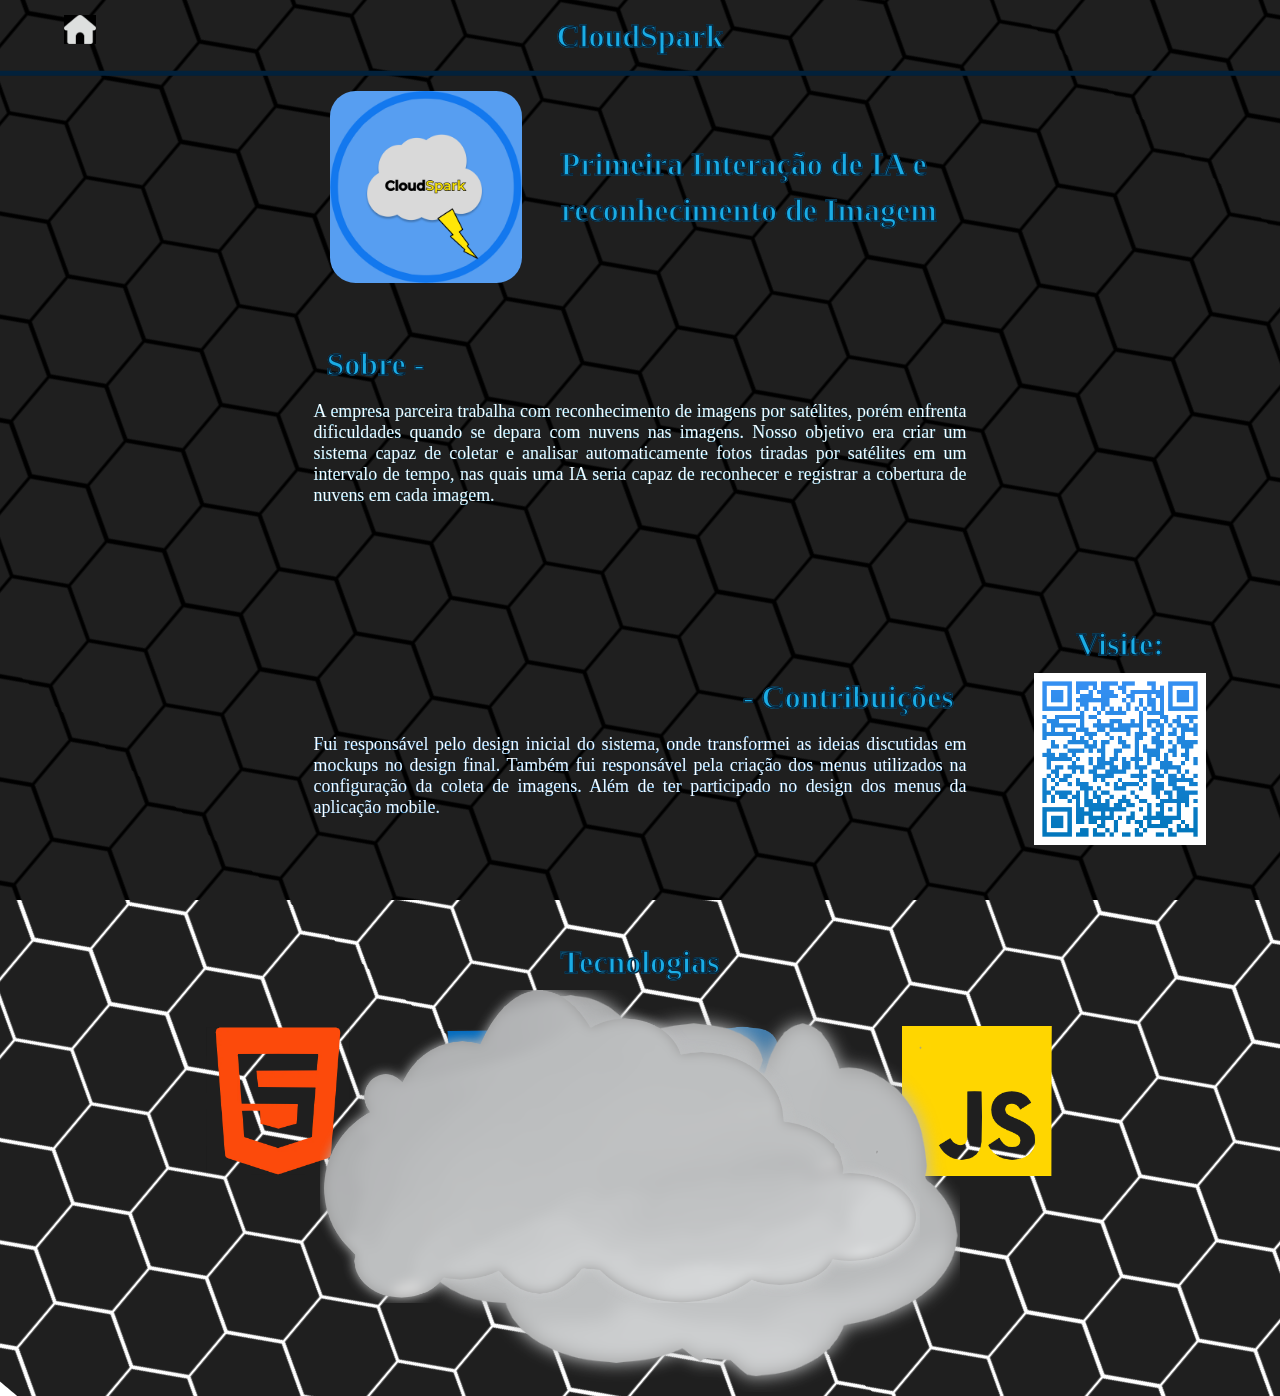
<file: docs/pages/cloudspark.html>
<!DOCTYPE html>
<html lang="en">

<head>
    <meta charset="UTF-8">
    <meta http-equiv="X-UA-Compatible" content="IE=edge">
    <meta name="viewport" content="width=device-width, initial-scale=1.0">
    <title>Portfólio</title>
    <link rel="stylesheet" href="../styles/cloudspark.css">
</head>

<body>
    
    <div id="hex-grid">
        <div class="light">
          <div class="gradient"></div>
        </div>
        <div class="grid"></div>
      </div>

    <div class="float1" id="right-wrapper">
        <img src="../images/icons/nuvem2.png" alt="Imagem Direita" class="parallax-img" id="right">
    </div>
    
    <div class="float" id="left-wrapper">
        <img src="../images/icons/nuvem.png" alt="Imagem Esquerda" class="parallax-img" id="left">
    </div>
    

    <div class="centro">
        <a href="../index.html" class="home-icon">
            <img src="../images/icons/home.png" alt="Home Icon" style="background-color: #dddfde;">
        </a>

        <div class="titulo">
            <div>CloudSpark</div>
        </div>

        <div class="imagem-linha">
            <div class="linha"></div>
        </div>

        <div class="MainContainer">
            <img src="../images/projects/CloudSpark.png" alt="foto de perfil" class="teamLogo">
            <div class="titulo">
                <div>Primeira Interação de IA e </div>
                <div>reconhecimento de Imagem</div>
            </div>
        </div>

        <div class="sobre">
            <div class="titulo">
                <div>Sobre -</div>
            </div>
            <div class="sobre-desc">
                <p>
                    A empresa parceira trabalha com reconhecimento de imagens por satélites,
                    porém enfrenta dificuldades quando se depara com nuvens nas imagens.
                    Nosso objetivo era criar um sistema capaz de coletar e analisar automaticamente fotos tiradas por satélites em um intervalo de tempo,
                    nas quais uma IA seria capaz de reconhecer e registrar a cobertura de nuvens em cada imagem.
                </p>
            </div>
        </div>

        <div class="contribuicoes">
            <div class="titulo " style="text-align: right;">
                <div>- Contribuições</div>
            </div>
            <div class="contribuicoes-desc">
                <p>
                    Fui responsável pelo design inicial do sistema,
                    onde transformei as ideias discutidas em mockups no design final.
                    Também fui responsável pela criação dos menus utilizados na configuração da coleta de imagens.
                    Além de ter participado no design dos menus da aplicação mobile.
                </p>
            </div>
        </div>

        <div class="contribuicoes">
            <div class="titulo " style="text-align: center;">
                <div>Tecnologias</div>
            </div>
        </div>
    </div>

    <div class="carousel">
        <div class="slide-track">
            <div class="slide">
                <img src="../images/tecnologias/html.png" alt="Html Icon">
                <span class="tech-name">HTML</span>
            </div>
            <div class="slide">
                <img src="../images/tecnologias/css.png" alt="Css Icon">
                <span class="tech-name">CSS</span>
            </div>
            <div class="slide">
                <img src="../images/tecnologias/python.png" alt="Python Icon">
                <span class="tech-name">Python</span>
            </div>
            <div class="slide">
                <img src="../images/tecnologias/javascript.png" alt="JavaScript Icon">
                <span class="tech-name">JavaScript</span>
            </div>
            <div class="slide">
                <img src="../images/tecnologias/Postgress.png" alt="Postgress">
                <span class="tech-name">Postgress</span>
            </div>
            <div class="slide">
                <img src="../images/tecnologias/vscode.png" alt="Vscode Icon">
                <span class="tech-name">VS Code</span>
            </div>
            <div class="slide">
                <img src="../images/tecnologias/figma.png" alt="Figma Icon">
                <span class="tech-name">Figma</span>
            </div>
            <div class="slide">
                <img src="../images/tecnologias/typescript.png" alt="Typescript Icon">
                <span class="tech-name">Typescript</span>
            </div>
            <div class="slide">
                <img src="../images/tecnologias/react.png" alt="React Icon">
                <span class="tech-name">React</span>
            </div>
            <div class="slide">
                <img src="../images/tecnologias/node-js.png" alt="Node Icon">
                <span class="tech-name">Node</span>
            </div>
            <div class="slide">
                <img src="../images/tecnologias/axios.png" alt="Axios Icon">
                <span class="tech-name">Axios</span>
            </div>
            <div class="slide">
                <img src="../images/tecnologias/express.png" alt="Express Icon">
                <span class="tech-name">Express js</span>
            </div>
            <!-- Duplicação para o efeito infinito -->
            <div class="slide">
                <img src="../images/tecnologias/html.png" alt="Html Icon">
                <span class="tech-name">HTML</span>
            </div>
            <div class="slide">
                <img src="../images/tecnologias/css.png" alt="Css Icon">
                <span class="tech-name">CSS</span>
            </div>
            <div class="slide">
                <img src="../images/tecnologias/python.png" alt="Python Icon">
                <span class="tech-name">Python</span>
            </div>
            <div class="slide">
                <img src="../images/tecnologias/javascript.png" alt="JavaScript Icon">
                <span class="tech-name">JavaScript</span>
            </div>
            <div class="slide">
                <img src="../images/tecnologias/Postgress.png" alt="Postgress">
                <span class="tech-name">Postgress</span>
            </div>
            <div class="slide">
                <img src="../images/tecnologias/vscode.png" alt="Vscode Icon">
                <span class="tech-name">VS Code</span>
            </div>
            <div class="slide">
                <img src="../images/tecnologias/figma.png" alt="Figma Icon">
                <span class="tech-name">Figma</span>
            </div>
            <div class="slide">
                <img src="../images/tecnologias/typescript.png" alt="Typescript Icon">
                <span class="tech-name">Typescript</span>
            </div>
            <div class="slide">
                <img src="../images/tecnologias/react.png" alt="React Icon">
                <span class="tech-name">React</span>
            </div>
            <div class="slide">
                <img src="../images/tecnologias/node-js.png" alt="Node Icon">
                <span class="tech-name">Node</span>
            </div>
            <div class="slide">
                <img src="../images/tecnologias/axios.png" alt="Axios Icon">
                <span class="tech-name">Axios</span>
            </div>
            <div class="slide">
                <img src="../images/tecnologias/express.png" alt="Express Icon">
                <span class="tech-name">Express js</span>
            </div>
        </div>
        </div>
    </div>

    <div class="qr-container">
        <div class="titulo">Visite:</div>
        <a href="https://github.com/JulioPm142/Armazem-de-Projetos/tree/main/5-Semestre" class="qr-code">
          <img src="../images/qrcodes/CloudSpark-QR.png" alt="QR Code">
        </a>
      </div>

    <script src="../scripts/cloudspark.js"></script>
</body>

</html>
</file>
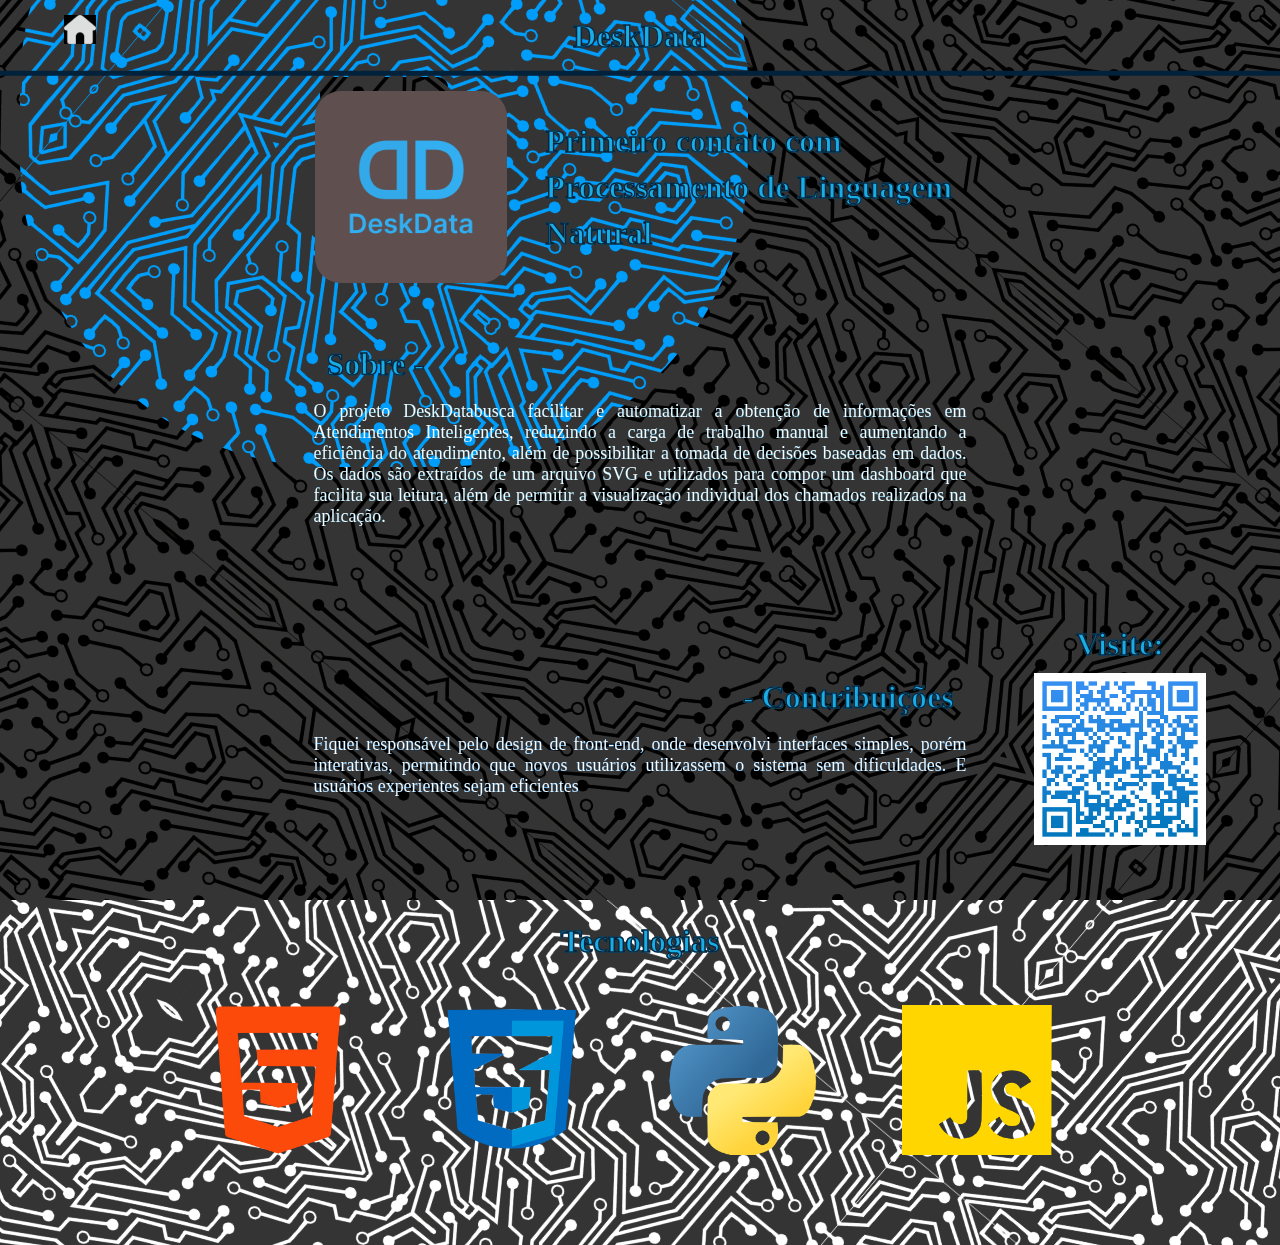
<file: docs/pages/deskdata.html>
<!DOCTYPE html>
<html lang="en">

<head>
    <meta charset="UTF-8">
    <meta http-equiv="X-UA-Compatible" content="IE=edge">
    <meta name="viewport" content="width=device-width, initial-scale=1.0">
    <title>Portfólio</title>
    <link rel="stylesheet" href="../styles/deskdata.css">
</head>

<body>
    <div id="hex-grid">
        <div class="grid"></div>

        <div class="ring" id="ring"></div>
    </div>


    <div class="centro">
        <a href="../index.html" class="home-icon">
            <img src="../images/icons/home.png" alt="Home Icon" style="background-color: #dddfde;">
        </a>

        <div class="titulo">
            <div>DeskData</div>
        </div>

        <div class="imagem-linha">
            <div class="linha"></div>
        </div>

        <div class="MainContainer">
            <img src="../images/projects/DeskData-logo.png" alt="foto de perfil" class="teamLogo">
            <div class="titulo">
                <div>Primeiro contato com</div>
                <div>Processamento de Linguagem </div>    
                <div> Natural</div>
            </div>
        </div>

        <div class="sobre">
            <div class="titulo">
                <div>Sobre -</div>
            </div>
            <div class="sobre-desc">
                <p>
                    O projeto DeskDatabusca facilitar e automatizar a obtenção de informações em Atendimentos Inteligentes, reduzindo a carga de trabalho manual e aumentando a eficiência do atendimento, além de possibilitar a tomada de decisões baseadas em dados.
                    Os dados são extraídos de um arquivo SVG e utilizados para compor um dashboard que facilita sua leitura, além de permitir a visualização individual dos chamados realizados na aplicação.            </p>
            </div>
        </div>

        <div class="contribuicoes">
            <div class="titulo " style="text-align: right;">
                <div>- Contribuições</div>
            </div>
            <div class="contribuicoes-desc">
                <p>
                    Fiquei responsável pelo design de front-end, onde desenvolvi interfaces simples, porém interativas, permitindo que novos usuários utilizassem o sistema sem dificuldades.
                    E usuários experientes sejam eficientes
                </p>
            </div>
        </div>

        <div class="contribuicoes">
            <div class="titulo " style="text-align: center;">
                <div>Tecnologias</div>
            </div>
        </div>
    </div>

    <div class="carousel">
        <div class="slide-track">
            <div class="slide">
                <img src="../images/tecnologias/html.png" alt="Html Icon">
                <span class="tech-name">HTML</span>
            </div>
            <div class="slide">
                <img src="../images/tecnologias/css.png" alt="Css Icon">
                <span class="tech-name">CSS</span>
            </div>
            <div class="slide">
                <img src="../images/tecnologias/python.png" alt="Python Icon">
                <span class="tech-name">Python</span>
            </div>
            <div class="slide">
                <img src="../images/tecnologias/javascript.png" alt="JavaScript Icon">
                <span class="tech-name">JavaScript</span>
            </div>
            <div class="slide">
                <img src="../images/tecnologias/Postgress.png" alt="Postgress">
                <span class="tech-name">Postgress</span>
            </div>
            <div class="slide">
                <img src="../images/tecnologias/vscode.png" alt="Vscode Icon">
                <span class="tech-name">VS Code</span>
            </div>
            <div class="slide">
                <img src="../images/tecnologias/figma.png" alt="Figma Icon">
                <span class="tech-name">Figma</span>
            </div>
            <div class="slide">
                <img src="../images/tecnologias/typescript.png" alt="Typescript Icon">
                <span class="tech-name">Typescript</span>
            </div>
            <div class="slide">
                <img src="../images/tecnologias/react.png" alt="React Icon">
                <span class="tech-name">React</span>
            </div>
            <div class="slide">
                <img src="../images/tecnologias/node-js.png" alt="Node Icon">
                <span class="tech-name">Node</span>
            </div>
            <div class="slide">
                <img src="../images/tecnologias/axios.png" alt="Axios Icon">
                <span class="tech-name">Axios</span>
            </div>
            <div class="slide">
                <img src="../images/tecnologias/express.png" alt="Express Icon">
                <span class="tech-name">Express js</span>
            </div>
            <!-- Duplicação para o efeito infinito -->
            <div class="slide">
                <img src="../images/tecnologias/html.png" alt="Html Icon">
                <span class="tech-name">HTML</span>
            </div>
            <div class="slide">
                <img src="../images/tecnologias/css.png" alt="Css Icon">
                <span class="tech-name">CSS</span>
            </div>
            <div class="slide">
                <img src="../images/tecnologias/python.png" alt="Python Icon">
                <span class="tech-name">Python</span>
            </div>
            <div class="slide">
                <img src="../images/tecnologias/javascript.png" alt="JavaScript Icon">
                <span class="tech-name">JavaScript</span>
            </div>
            <div class="slide">
                <img src="../images/tecnologias/Postgress.png" alt="Postgress">
                <span class="tech-name">Postgress</span>
            </div>
            <div class="slide">
                <img src="../images/tecnologias/vscode.png" alt="Vscode Icon">
                <span class="tech-name">VS Code</span>
            </div>
            <div class="slide">
                <img src="../images/tecnologias/figma.png" alt="Figma Icon">
                <span class="tech-name">Figma</span>
            </div>
            <div class="slide">
                <img src="../images/tecnologias/typescript.png" alt="Typescript Icon">
                <span class="tech-name">Typescript</span>
            </div>
            <div class="slide">
                <img src="../images/tecnologias/react.png" alt="React Icon">
                <span class="tech-name">React</span>
            </div>
            <div class="slide">
                <img src="../images/tecnologias/node-js.png" alt="Node Icon">
                <span class="tech-name">Node</span>
            </div>
            <div class="slide">
                <img src="../images/tecnologias/axios.png" alt="Axios Icon">
                <span class="tech-name">Axios</span>
            </div>
            <div class="slide">
                <img src="../images/tecnologias/express.png" alt="Express Icon">
                <span class="tech-name">Express js</span>
            </div>
        </div>
    </div>

    <div class="qr-container">
        <div class="titulo">Visite:</div>
        <a href="https://github.com/JulioPm142/Armazem-de-Projetos/tree/main/6-Semestre" class="qr-code">
          <img src="../images/qrcodes/DeskData-QR.png" alt="QR Code">
        </a>
      </div>

    <script src="../scripts/deskdata.js"></script>
</body>

</html>
</file>
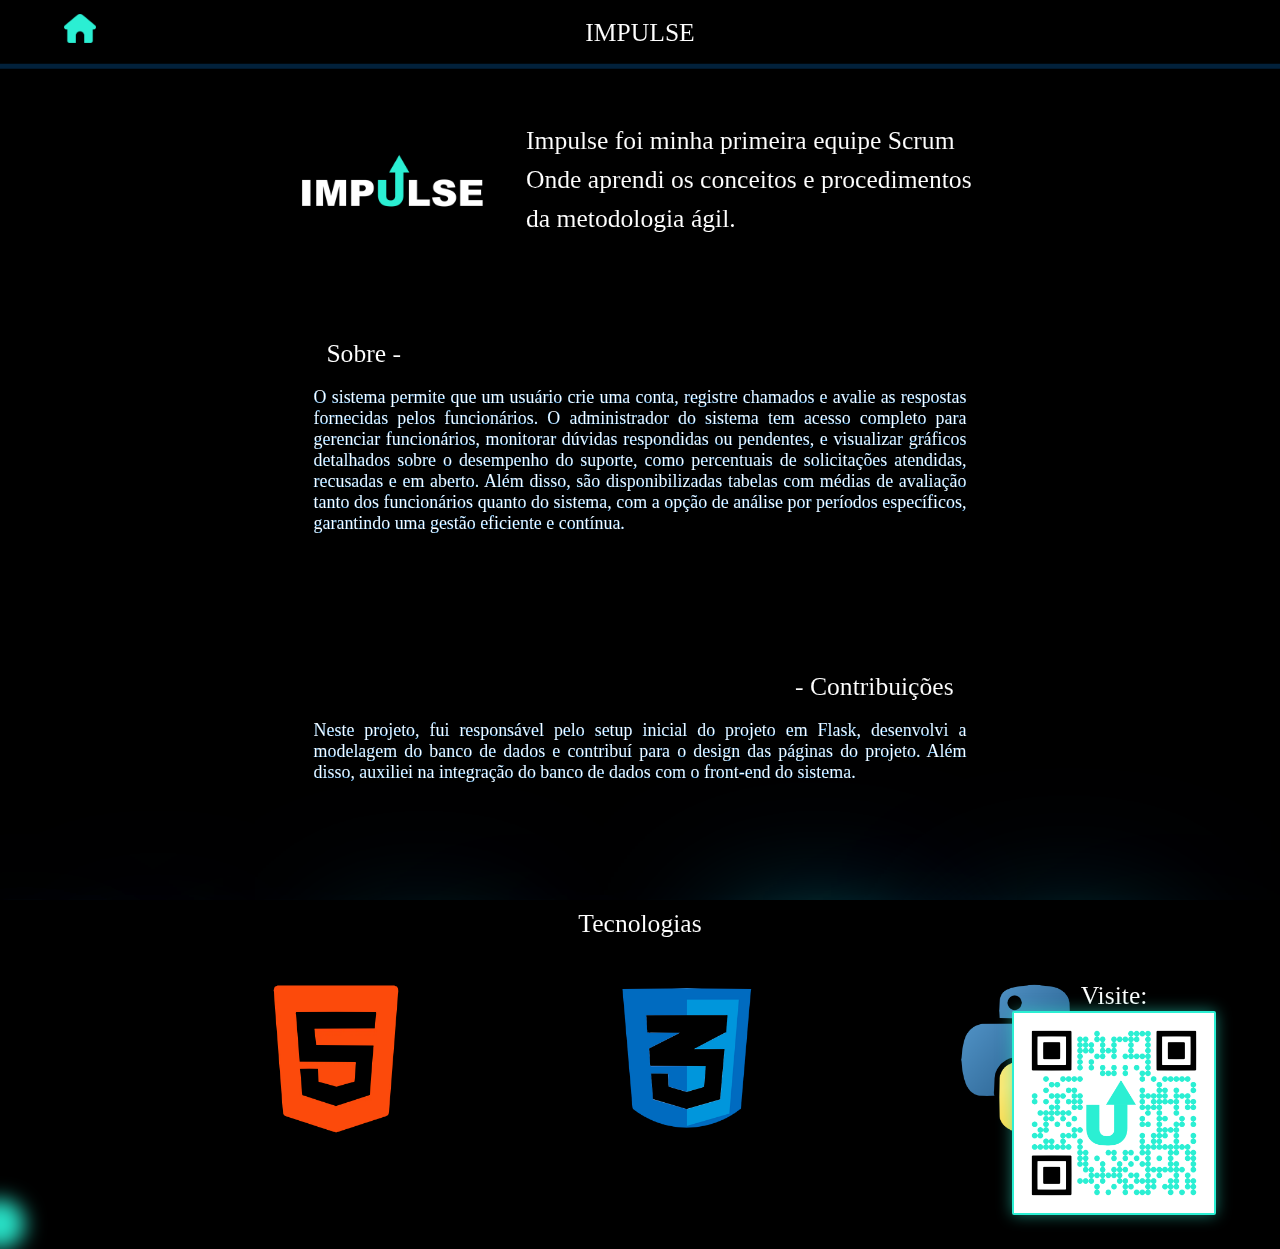
<file: docs/pages/Impulse.html>
<!DOCTYPE html>
<html lang="en">

<head>
  <meta charset="UTF-8">
  <meta http-equiv="X-UA-Compatible" content="IE=edge">
  <meta name="viewport" content="width=device-width, initial-scale=1.0">
  <title>Portfólio</title>
  <link rel="stylesheet" href="../styles/impulse.css">
</head>

<body>
  <div class="wrapper">
    <span></span>
    <span></span>
    <span></span>
    <span></span>
    <span></span>
    <span></span>
    <span></span>
    <span></span>
    <span></span>
    <span></span>
    <span></span>
    <span></span>
  </div>

  <div class="centro">

    <a href="../index.html" class="home-icon">
      <img src="../images/icons/home.png" alt="Home Icon" style="background-color: #2befd3;">
    </a>

    <div class="titulo">
      <div>IMPULSE</div>
    </div>

    <div class="imagem-linha">
      <div class="linha"></div>
    </div>

    <div class="MainContainer">
      <img src="../images/projects/Impulse-Logo.png" alt="foto de perfil" class="teamLogo">
      <div class="titulo">
        <div>Impulse foi minha primeira equipe Scrum</div>
        <div>Onde aprendi os conceitos e procedimentos</div>
        <div>da metodologia ágil.</div>
      </div>
    </div>

    <div class="sobre">
      <div class="titulo">
        <div>Sobre -</div>
      </div>
      <div class="sobre-desc">
        <p>
          O sistema permite que um usuário crie uma conta, registre chamados e avalie as respostas fornecidas pelos
          funcionários. O administrador do sistema tem acesso completo para gerenciar funcionários,
          monitorar dúvidas respondidas ou pendentes, e visualizar gráficos detalhados sobre o desempenho do suporte,
          como percentuais de solicitações atendidas, recusadas e em aberto. Além disso, são disponibilizadas tabelas
          com médias de avaliação tanto dos funcionários quanto do sistema, com a opção de análise por períodos
          específicos,
          garantindo uma gestão eficiente e contínua.
        </p>
      </div>
    </div>

    <div class="contribuicoes">
      <div class="titulo " style="text-align: right;">
        <div>- Contribuições</div>
      </div>
      <div class="contribuicoes-desc">
        <p>
          Neste projeto, fui responsável pelo setup inicial do projeto em Flask,
          desenvolvi a modelagem do banco de dados e contribuí para o design das páginas do projeto.
          Além disso, auxiliei na integração do banco de dados com o front-end do sistema.</p>
      </div>
    </div>

    <div class="contribuicoes">
      <div class="titulo " style="text-align: center;">
        <div>Tecnologias</div>
      </div>
    </div>


  </div>

  <div class="carousel">
    <div class="slide-track">
      <div class="slide">
        <img src="../images/tecnologias/html.png" alt="Html Icon">
        <span class="tech-name">HTML</span>
      </div>
      <div class="slide">
        <img src="../images/tecnologias/css.png" alt="Css Icon">
        <span class="tech-name">CSS</span>
      </div>
      <div class="slide">
        <img src="../images/tecnologias/python.png" alt="Python Icon">
        <span class="tech-name">Python</span>
      </div>
      <div class="slide">
        <img src="../images/tecnologias/flask.png" alt="Flask Icon">
        <span class="tech-name">Flask</span>
      </div>
      <div class="slide">
        <img src="../images/tecnologias/javascript.png" alt="JavaScript Icon">
        <span class="tech-name">JavaScript</span>
      </div>
      <div class="slide">
        <img src="../images/tecnologias/mysql.png" alt="Mysql Icon">
        <span class="tech-name">MySQL</span>
      </div>
      <div class="slide">
        <img src="../images/tecnologias/vscode.png" alt="Vscode Icon">
        <span class="tech-name">VS Code</span>
      </div>
      <div class="slide">
        <img src="../images/tecnologias/figma.png" alt="Figma Icon">
        <span class="tech-name">Figma</span>
      </div>
      <!-- Duplicação para o efeito infinito -->
      <div class="slide">
        <img src="../images/tecnologias/html.png" alt="Html Icon">
        <span class="tech-name">HTML</span>
      </div>
      <div class="slide">
        <img src="../images/tecnologias/css.png" alt="Css Icon">
        <span class="tech-name">CSS</span>
      </div>
      <div class="slide">
        <img src="../images/tecnologias/python.png" alt="Python Icon">
        <span class="tech-name">Python</span>
      </div>
      <div class="slide">
        <img src="../images/tecnologias/flask.png" alt="Flask Icon">
        <span class="tech-name">Flask</span>
      </div>
      <div class="slide">
        <img src="../images/tecnologias/javascript.png" alt="JavaScript Icon">
        <span class="tech-name">JavaScript</span>
      </div>
      <div class="slide">
        <img src="../images/tecnologias/mysql.png" alt="Mysql Icon">
        <span class="tech-name">MySQL</span>
      </div>
      <div class="slide">
        <img src="../images/tecnologias/vscode.png" alt="Vscode Icon">
        <span class="tech-name">VS Code</span>
      </div>
      <div class="slide">
        <img src="../images/tecnologias/figma.png" alt="Figma Icon">
        <span class="tech-name">Figma</span>
      </div>
    </div>
  </div>


  <div class="qr-container">
    <div class="titulo">Visite:</div>
    <a href="https://github.com/JulioPm142/Armazem-de-Projetos/tree/main/1-Semestre" class="qr-code">
      <img src="../images/qrcodes/Impulse-QR.png" alt="Home Icon" >
    </a>
  </div>


  <div id="light" class="pulse-light"></div>

  <script src="../scripts/impulse.js"></script>

</body>

</html>
</file>
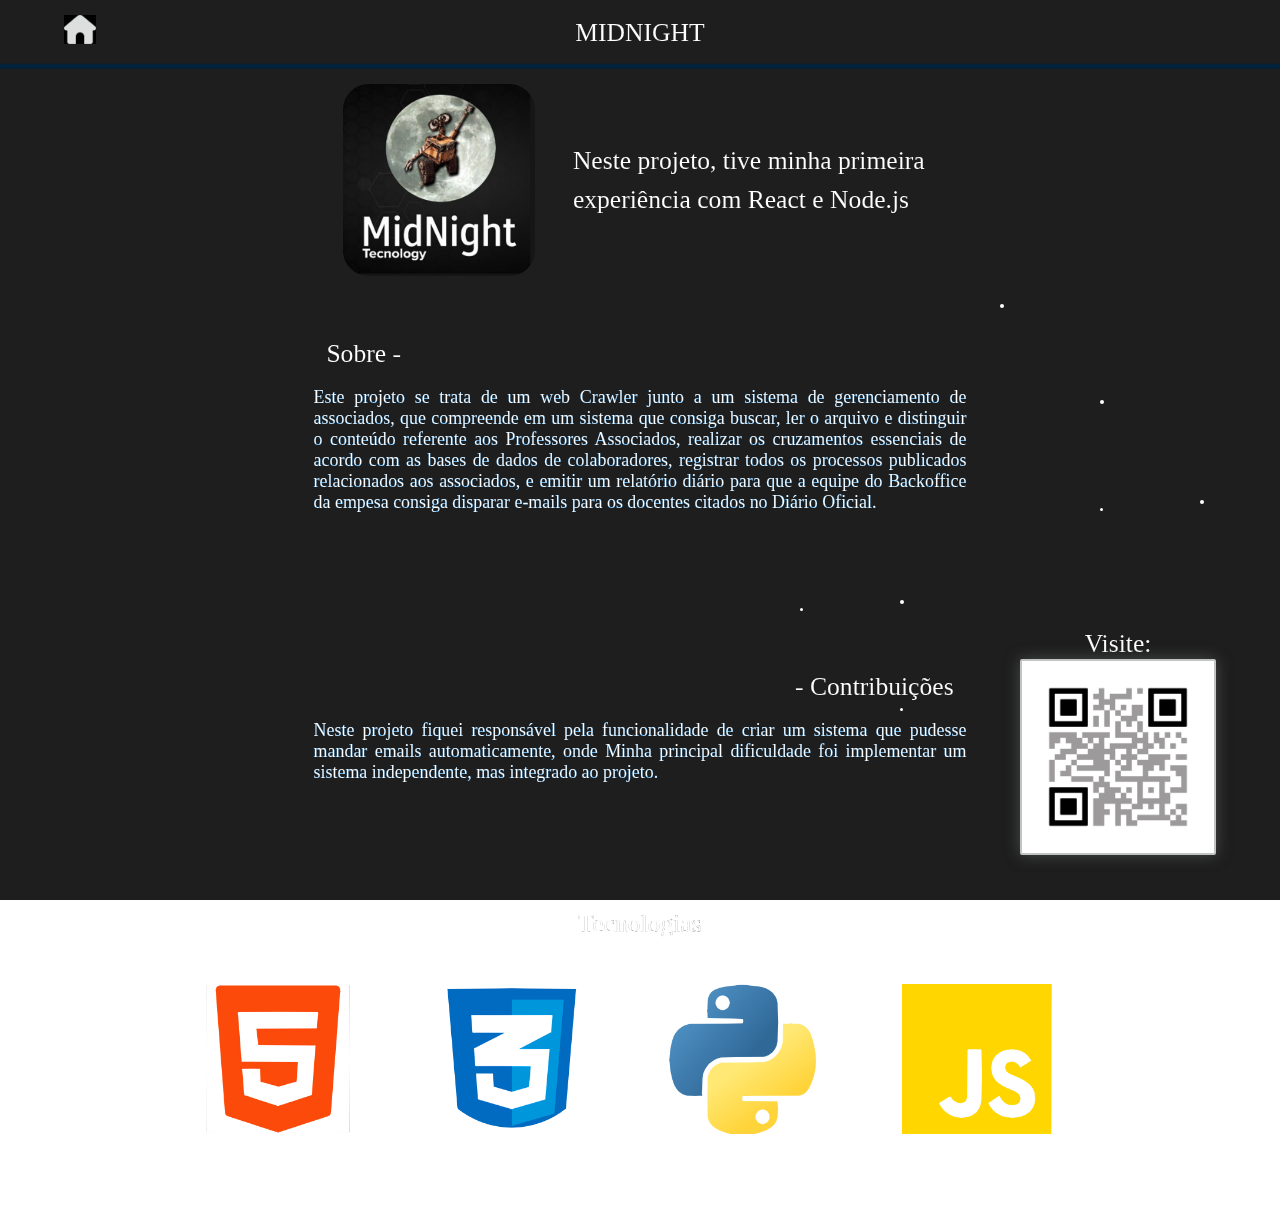
<file: docs/pages/midnight.html>
<!DOCTYPE html>
<html lang="en">

<head>
  <meta charset="UTF-8">
  <meta http-equiv="X-UA-Compatible" content="IE=edge">
  <meta name="viewport" content="width=device-width, initial-scale=1.0">
  <title>Portfólio</title>
  <link rel="stylesheet" href="../styles/midnight.css">
  <link href="https://fonts.googleapis.com/css2?family=Monoton&display=swap" rel="stylesheet">
</head>

<body>
  <!-- Camadas das Partículas -->
  <div class="page-bg"></div>
  <div class="animation-wrapper">
    <div class="particle particle-1"></div>
    <div class="particle particle-2"></div>
    <div class="particle particle-3"></div>
    <div class="particle particle-4"></div>
  </div>

  <div class="centro">
    <a href="../index.html" class="home-icon">
      <img src="../images/icons/home.png" alt="Home Icon" style="background-color: #dddfde;">
    </a>

    <div class="titulo">
      <div>MIDNIGHT</div>
    </div>

    <div class="imagem-linha">
      <div class="linha"></div>
    </div>

    <div class="MainContainer">
      <img src="../images/projects/Midnight.png" alt="foto de perfil" class="teamLogo">
      <div class="titulo">
        <div>Neste projeto, tive minha primeira  </div>
        <div> experiência com React e Node.js</div>
      </div>
    </div>

    <div class="sobre">
      <div class="titulo">
        <div>Sobre -</div>
      </div>
      <div class="sobre-desc">
        <p>
          Este projeto se trata de um web Crawler junto a um sistema de gerenciamento de associados,
          que compreende em um sistema que consiga buscar, ler o arquivo e distinguir o conteúdo referente aos Professores
          Associados, realizar os cruzamentos essenciais de acordo com as bases de dados de colaboradores,
          registrar todos os processos publicados relacionados aos associados,
          e emitir um relatório diário para que a equipe do Backoffice da empesa consiga disparar e-mails para os docentes citados no Diário Oficial.
        </p>
      </div>
    </div>

    <div class="contribuicoes">
      <div class="titulo " style="text-align: right;">
        <div>- Contribuições</div>
      </div>
      <div class="contribuicoes-desc">
        <p>
          Neste projeto fiquei responsável pela funcionalidade de criar um sistema que pudesse mandar emails automaticamente,
          onde Minha principal dificuldade foi implementar um sistema independente, mas integrado ao projeto.
        </p>
      </div>
    </div>

    <div class="contribuicoes">
      <div class="titulo " style="text-align: center;">
        <div>Tecnologias</div>
      </div>
    </div>
  </div>

  <div class="carousel">
    <div class="slide-track">
      <div class="slide">
        <img src="../images/tecnologias/html.png" alt="Html Icon">
        <span class="tech-name">HTML</span>
      </div>
      <div class="slide">
        <img src="../images/tecnologias/css.png" alt="Css Icon">
        <span class="tech-name">CSS</span>
      </div>
      <div class="slide">
        <img src="../images/tecnologias/python.png" alt="Python Icon">
        <span class="tech-name">Python</span>
      </div>
      <div class="slide">
        <img src="../images/tecnologias/javascript.png" alt="JavaScript Icon">
        <span class="tech-name">JavaScript</span>
      </div>
      <div class="slide">
        <img src="../images/tecnologias/mysql.png" alt="Mysql Icon">
        <span class="tech-name">MySQL</span>
      </div>
      <div class="slide">
        <img src="../images/tecnologias/vscode.png" alt="Vscode Icon">
        <span class="tech-name">VS Code</span>
      </div>
      <div class="slide">
        <img src="../images/tecnologias/figma.png" alt="Figma Icon">
        <span class="tech-name">Figma</span>
      </div>
      <div class="slide">
        <img src="../images/tecnologias/typescript.png" alt="Figma Icon">
        <span class="tech-name">Typescript</span>
      </div>
      <div class="slide">
        <img src="../images/tecnologias/react.png" alt="Figma Icon">
        <span class="tech-name">React</span>
      </div>
      <div class="slide">
        <img src="../images/tecnologias/node-js.png" alt="Figma Icon">
        <span class="tech-name">Node</span>
      </div>
      <div class="slide">
        <img src="../images/tecnologias/axios.png" alt="Figma Icon">
        <span class="tech-name">Axios</span>
      </div>
      <div class="slide">
        <img src="../images/tecnologias/express.png" alt="Figma Icon">
        <span class="tech-name">Express js</span>
      </div>
      <!-- Duplicação para o efeito infinito -->
      <div class="slide">
        <img src="../images/tecnologias/html.png" alt="Html Icon">
        <span class="tech-name">HTML</span>
      </div>
      <div class="slide">
        <img src="../images/tecnologias/css.png" alt="Css Icon">
        <span class="tech-name">CSS</span>
      </div>
      <div class="slide">
        <img src="../images/tecnologias/python.png" alt="Python Icon">
        <span class="tech-name">Python</span>
      </div>
      <div class="slide">
        <img src="../images/tecnologias/javascript.png" alt="JavaScript Icon">
        <span class="tech-name">JavaScript</span>
      </div>
      <div class="slide">
        <img src="../images/tecnologias/mysql.png" alt="Mysql Icon">
        <span class="tech-name">MySQL</span>
      </div>
      <div class="slide">
        <img src="../images/tecnologias/vscode.png" alt="Vscode Icon">
        <span class="tech-name">VS Code</span>
      </div>
      <div class="slide">
        <img src="../images/tecnologias/figma.png" alt="Figma Icon">
        <span class="tech-name">Figma</span>
      </div>
      <div class="slide">
        <img src="../images/tecnologias/typescript.png" alt="Figma Icon">
        <span class="tech-name">Typescript</span>
      </div>
      <div class="slide">
        <img src="../images/tecnologias/react.png" alt="Figma Icon">
        <span class="tech-name">React</span>
      </div>
      <div class="slide">
        <img src="../images/tecnologias/node-js.png" alt="Figma Icon">
        <span class="tech-name">Node</span>
      </div>
      <div class="slide">
        <img src="../images/tecnologias/axios.png" alt="Figma Icon">
        <span class="tech-name">Axios</span>
      </div>
      <div class="slide">
        <img src="../images/tecnologias/express.png" alt="Figma Icon">
        <span class="tech-name">Express js</span>
      </div>
    </div>
  </div>

  <div class="qr-container">
    <div class="titulo">Visite:</div>
    <a href="https://github.com/JulioPm142/Armazem-de-Projetos/tree/main/2-Semestre" class="qr-code">
      <img src="../images/qrcodes/midnight-QR.png" alt="Home Icon">
    </a>
  </div>
</body>

</html>
</file>
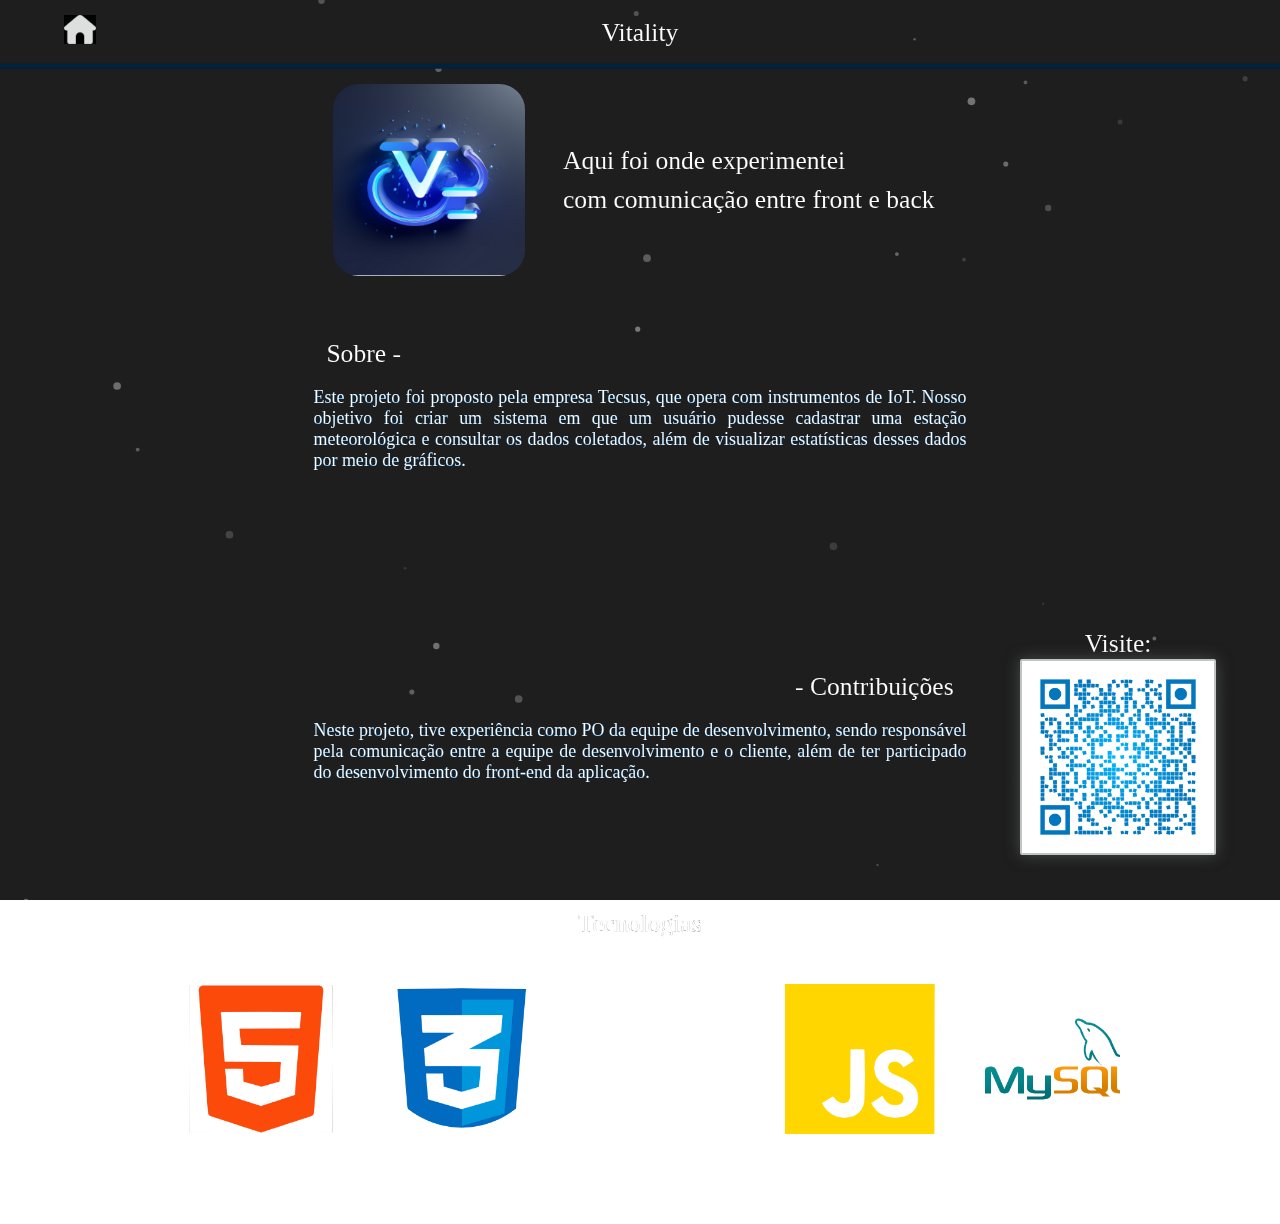
<file: docs/pages/vitality.html>
<!DOCTYPE html>
<html lang="en">

<head>
  <meta charset="UTF-8">
  <meta http-equiv="X-UA-Compatible" content="IE=edge">
  <meta name="viewport" content="width=device-width, initial-scale=1.0">
  <title>Portfólio</title>
  <link rel="stylesheet" href="../styles/vitality.css">
  <link href="https://fonts.googleapis.com/css2?family=Monoton&display=swap" rel="stylesheet">
</head>

<body>
  <!-- Canvas para a animação de estrelas como background -->
  <canvas id="stars"></canvas>

  <!-- Conteúdo do Site -->
  <div class="centro">
    <a href="../index.html" class="home-icon">
      <img src="../images/icons/home.png" alt="Home Icon" style="background-color: #dddfde;">
    </a>

    <div class="titulo">
      <div>Vitality</div>
    </div>

    <div class="imagem-linha">
      <div class="linha"></div>
    </div>

    <div class="MainContainer">
      <img src="../images/projects/Vitality-logo.png" alt="foto de perfil" class="teamLogo">
      <div class="titulo">
        <div>Aqui foi onde experimentei</div>
        <div>com comunicação entre front e back</div>
      </div>
    </div>

    <div class="sobre">
      <div class="titulo">
        <div>Sobre -</div>
      </div>
      <div class="sobre-desc">
        <p>
          Este projeto foi proposto pela empresa Tecsus, que opera com instrumentos de IoT.
          Nosso objetivo foi criar um sistema em que um usuário pudesse cadastrar uma estação meteorológica e consultar os dados coletados,
          além de visualizar estatísticas desses dados por meio de gráficos.
        </p>
      </div>
    </div>

    <div class="contribuicoes">
      <div class="titulo " style="text-align: right;">
        <div>- Contribuições</div>
      </div>
      <div class="contribuicoes-desc">
        <p>
          Neste projeto, tive experiência como PO da equipe de desenvolvimento,
          sendo responsável pela comunicação entre a equipe de desenvolvimento e o cliente,
          além de ter participado do desenvolvimento do front-end da aplicação.
        </p>
      </div>
    </div>

    <div class="contribuicoes">
      <div class="titulo " style="text-align: center;">
        <div>Tecnologias</div>
      </div>
    </div>
  </div>

  <div class="carousel">
    <div class="slide-track">
      <div class="slide">
        <img src="../images/tecnologias/html.png" alt="Html Icon">
        <span class="tech-name">HTML</span>
      </div>
      <div class="slide">
        <img src="../images/tecnologias/css.png" alt="Css Icon">
        <span class="tech-name">CSS</span>
      </div>
      <div class="slide">
        <img src="../images/tecnologias/java.png" alt="Java Icon">
        <span class="tech-name">Java</span>
      </div>
      <div class="slide">
        <img src="../images/tecnologias/javascript.png" alt="JavaScript Icon">
        <span class="tech-name">JavaScript</span>
      </div>
      <div class="slide">
        <img src="../images/tecnologias/mysql.png" alt="Mysql Icon">
        <span class="tech-name">MySQL</span>
      </div>
      <div class="slide">
        <img src="../images/tecnologias/vscode.png" alt="Vscode Icon">
        <span class="tech-name">VS Code</span>
      </div>
      <div class="slide">
        <img src="../images/tecnologias/figma.png" alt="Figma Icon">
        <span class="tech-name">Figma</span>
      </div>
      <div class="slide">
        <img src="../images/tecnologias/typescript.png" alt="Figma Icon">
        <span class="tech-name">Typescript</span>
      </div>
      <div class="slide">
        <img src="../images/tecnologias/react.png" alt="Figma Icon">
        <span class="tech-name">React</span>
      </div>
      <div class="slide">
        <img src="../images/tecnologias/node-js.png" alt="Figma Icon">
        <span class="tech-name">Node</span>
      </div>
      <div class="slide">
        <img src="../images/tecnologias/axios.png" alt="Figma Icon">
        <span class="tech-name">Axios</span>
      </div>
      <div class="slide">
        <img src="../images/tecnologias/express.png" alt="Figma Icon">
        <span class="tech-name">Express js</span>
      </div>
      <div class="slide">
        <img src="../images/tecnologias/insomnia.svg" alt="Insomnia">
        <span class="tech-name">Insomnia</span>
      </div>
      <div class="slide">
        <img src="../images/tecnologias/arduino.png" alt="Arduino">
        <span class="tech-name">Arduino</span>
      </div>
      <!-- Duplicação para o efeito infinito -->
      <div class="slide">
        <img src="../images/tecnologias/html.png" alt="Html Icon">
        <span class="tech-name">HTML</span>
      </div>
      <div class="slide">
        <img src="../images/tecnologias/css.png" alt="Css Icon">
        <span class="tech-name">CSS</span>
      </div>
      <div class="slide">
        <img src="../images/tecnologias/java.png" alt="Java Icon">
        <span class="tech-name">Java</span>
      </div>
      <div class="slide">
        <img src="../images/tecnologias/javascript.png" alt="JavaScript Icon">
        <span class="tech-name">JavaScript</span>
      </div>
      <div class="slide">
        <img src="../images/tecnologias/mysql.png" alt="Mysql Icon">
        <span class="tech-name">MySQL</span>
      </div>
      <div class="slide">
        <img src="../images/tecnologias/vscode.png" alt="Vscode Icon">
        <span class="tech-name">VS Code</span>
      </div>
      <div class="slide">
        <img src="../images/tecnologias/figma.png" alt="Figma Icon">
        <span class="tech-name">Figma</span>
      </div>
      <div class="slide">
        <img src="../images/tecnologias/typescript.png" alt="Figma Icon">
        <span class="tech-name">Typescript</span>
      </div>
      <div class="slide">
        <img src="../images/tecnologias/react.png" alt="Figma Icon">
        <span class="tech-name">React</span>
      </div>
      <div class="slide">
        <img src="../images/tecnologias/node-js.png" alt="Figma Icon">
        <span class="tech-name">Node</span>
      </div>
      <div class="slide">
        <img src="../images/tecnologias/axios.png" alt="Figma Icon">
        <span class="tech-name">Axios</span>
      </div>
      <div class="slide">
        <img src="../images/tecnologias/express.png" alt="Figma Icon">
        <span class="tech-name">Express js</span>
      </div>
      <div class="slide">
        <img src="../images/tecnologias/insomnia.svg" alt="Insomnia">
        <span class="tech-name">Insomnia</span>
      </div>
      <div class="slide">
        <img src="../images/tecnologias/arduino.png" alt="Arduino">
        <span class="tech-name">Arduino</span>
      </div>
    </div>
  </div>

  <div class="qr-container">
    <div class="titulo">Visite:</div>
    <a href="https://github.com/JulioPm142/Armazem-de-Projetos/tree/main/4-Semestre" class="qr-code">
      <img src="../images/qrcodes/Vitality-QR.png" alt="Home Icon">
    </a>
  </div>

  <script src="../scripts/vitality.js"></script>
</body>

</html>
</file>
<file: docs/styles/cloudspark.css>
body {
    margin: 0;
    height: 100vh;
    overflow-x: hidden;
    position: relative;
  }
  
  
  #hex-grid {
    width: 100%;
    height: 100%;
    position: fixed;
    top: 0;
    left: 0;
    background: #141414;
    z-index: 1;
    display: block;
    overflow: visible;
  }
  


  
.centro {
    padding-top: 2vh;
    display: flex;
    justify-content: center;
    align-items: center;
    flex-direction: column;
    gap: 2vh;
    position: relative;
    z-index: 1;
}

.home-icon {
    position: absolute;
    width: 2.5vw;
    top: 1.5%;
    left: 5%;
    display: flex;
    justify-content: center;
    align-items: center;
    transition: transform 0.3s ease; 
    cursor: pointer;
    z-index: 2;
}

.home-icon img {
    width: 100%; 
    height: auto; 
}

.home-icon:hover {
    transform: scale(1.2); 
}

.home-icon:active {
    transform: scale(1.1); 
}

.imagem-linha {
    position: relative;
    display: flex;
    justify-content: center;
    align-items: center;
    width: 50vw;
}

.linha {
    position: absolute;
    width: 100vw;
    height: 0.5vh;
    background-color: #02213B;
    top: 50%;
    left: 50%;
    z-index: -1;
    transform: translate(-50%, -50%);
}

.titulo {
    padding-left: 1vw;
    padding-right: 1vw;
    text-align: justify;
    justify-content: center;
    display: flex;
    flex-direction: column;
    font-size: 2.5vw;
    gap: 1vh;
    color: #fff;
    color: rgb(26, 172, 229);
    font-weight: 1000;
    -webkit-text-stroke: 0.5px #08273e;
}

.teamLogo {
    width: 15vw;
    display: flex;
    justify-content: center;
    align-items: center;
    border-radius: 2vw;
}

.MainContainer {
    display: flex;
    flex-direction: row;
    gap: 2vw;
}

.sobre {
    padding-top: 5vh;
    width: 51vw;
    height: 30vh;
}

.sobre-desc {
    font-size: 1.4vw;
    text-align: justify;
    color: white;
    -webkit-text-stroke: 0.15px rgb(26, 172, 229);
}

.contribuicoes {
    padding-top: 5vh;
    width: 51vw;
    padding-bottom: 5vh;
}

.contribuicoes-desc {
    font-size: 1.4vw;
    text-align: justify;
    color: white;
    -webkit-text-stroke: 0.15px #0291ff;
}

.qr-container {
    display: flex;
    position: absolute;
    justify-content: center;
    align-items: center;
    text-align: center;
    flex-direction: column;
    right: 5%;
    bottom: 5%;
    z-index: 2;
}

.qr-code {
    width: 15vw;
    max-width: 200px;
    min-width: 100px;
    aspect-ratio: 1 / 1;
    border-radius: 2px; 
    display: flex; 
    justify-content: center;
    align-items: center;

    transition: transform 0.3s ease; 
}

.qr-code img {
    width: 90%; 
    height: 90%;
    object-fit: contain; 
}

.qr-code:hover {
    transform: scale(1.05);
}

.carousel {
    width: 960px;
    height: 150px;
    margin: 0 auto;
    overflow: hidden;
    position: relative;
    padding-bottom: 10vh;
    z-index: 1;
}

.slide-track {
    display: flex;
    width: calc(350px * 16); 
    animation: scroll 20s linear infinite;
}

.carousel:hover .slide-track {
    animation-play-state: paused;
}

.slide {
    width: 350px;
    height: 150px;
    display: flex;
    justify-content: center;
    align-items: center;
    position: relative; 
}

.slide img {
    width: 150px;
    height: 150px;
    object-fit: cover;
}

.slide .tech-name {
    position: absolute;
    bottom: -30px;
    color: #fff;
    background-color: rgba(0, 0, 0, 0.8); 
    padding: 5px 10px;
    border-radius: 5px;
    font-size: 16px;
    opacity: 0; 
    transition: opacity 0.3s ease;
}

.slide:hover .tech-name {
    opacity: 1; 
}


#hex-grid {
    width: 100%;
    height: 100%;
    position: fixed;
    top: 0;
    left: 0;
    background: #000;
    z-index: 1;
    display: block;
    overflow: visible;
  }
  
  #hex-grid .grid {
    position: absolute;
    top: 50%;
    left: 50%;
    width: 250%;
    height: 250%;
    background: url("../images/backgrounds/grid.svg") repeat;
    background-size: 500px;
    background-position: center center;
    opacity: 1;
    z-index: 2;
    display: block;
    filter: blur(0.5px);
    transform: translate(-50%, -50%) rotate(40deg);
    transform-origin: center center;
  }




@keyframes scroll {
    0% {
        transform: translateX(0);
    }
    100% {
        transform: translateX(calc(-350px * 8)); 
    }
}

/* Media Queries para Responsividade */
@media (max-width: 1200px) {
    .MainContainer {
        flex-direction: column;
        align-items: center;
    }
    .titulo {
        font-size: 6vw;
        text-align: center;
    }
    .teamLogo {
        width: 50vw;
        margin-bottom: 2vh;
    }
    .sobre, .contribuicoes {
        width: 90vw;
        height: auto;
        padding-bottom: 2vh;
    }
    .sobre-desc, .contribuicoes-desc {
        font-size: 4vw;
        text-align: justify;
    }
    .carousel {
        width: 100%;
        height: 120px;
    }
    .slide {
        width: 200px;
        height: 100px;
    }
    .slide img {
        width: 100px;
        height: 100px;
    }
    .slide .tech-name {
        font-size: 14px;
        bottom: -25px;
    }
    .home-icon {
        width: 6vw;
        top: 2%;
        left: 3%;
    }
    .qr-container {
        position: relative;
        right: auto;
        bottom: auto;
        padding: 2vh 0;
    }
    .qr-code {
        width: 25vw;
        min-width: 80px;
    }
    .particle-1, .particle-1:after,
    .particle-2, .particle-2:after,
    .particle-3:after,
    .particle-4, .particle-4:after {
        box-shadow: none; /* Desativa partículas em telas menores para melhorar performance */
    }
}

@media (max-width: 1024px) {
    .titulo {
        font-size: 4.5vw;
    }
    .sobre, .contribuicoes {
        width: 90vw;
    }
    .sobre-desc, .contribuicoes-desc {
        font-size: 3vw;
    }
    .carousel {
        width: 100vw;
    }
    .slide {
        width: 250px;
        height: 120px;
    }
    .slide img {
        width: 120px;
        height: 120px;
    }
}

@media (max-width: 600px) {
    .titulo {
        font-size: 5.5vw;
    }
    .qr-code {
        width: 35vw;
        min-width: 80px;
    }
    .carousel {
        width: 100%;
        height: 100px;
    }
    .slide {
        width: 150px;
        height: 80px;
    }
    .slide img {
        width: 80px;
        height: 80px;
    }
    .slide .tech-name {
        font-size: 12px;
        bottom: -20px;
    }
    .home-icon {
        width: 8vw;
    }
    #left-wrapper {
        opacity: 0;;
      }
      
      #right-wrapper {
        opacity: 0;
      }
}
  

.float {
    position: absolute;
    top: 110%;
    width: 600px;
    height: auto;
    animation: float 6s ease-in-out infinite;
    pointer-events: none;
    z-index: 10;
  }
  
  #left-wrapper {
    left: 25%;
  }
  
  #right-wrapper {
    right: 25%;
  }
  
  .parallax-img {
    width: 100%;
    height: auto;
    transition: transform 0.5s;
  }

  .float1 {
    position: absolute;
    top: 110%;
    width: 600px;
    height: auto;
    animation: float1 6s ease-in-out infinite;
    pointer-events: none;
    z-index: 10;
  }
  
  /* Flutuação suave */
  @keyframes float {
    0%   { transform: translate(0px, 0px); }
    25%  { transform: translate(30px, -20px); }
    50%  { transform: translate(0px, 30px); }
    75%  { transform: translate(-30px, -20px); }
    100% { transform: translate(0px, 0px); }
  }

  @keyframes float1 {
    0%   { transform: translate(0px, 0px); }
    25%  { transform: translate(10px, -30px); }
    50%  { transform: translate(-5px, 10px); }
    75%  { transform: translate(-20px, 30px); }
    100% { transform: translate(0px, 0px); }
  }
</file>
<file: docs/styles/deskdata.css>
body {
    margin: 0;
    height: 100vh;
    overflow-x: hidden;
    position: relative;
  }
  
  
  #hex-grid {
    width: 100%;
    height: 100%;
    position: fixed;
    top: 0;
    left: 0;
    background: #000;
    z-index: 1;
    display: block;
    overflow: visible;
  }
  
  #hex-grid .grid {
    position: absolute;
    top: 50%;
    left: 50%;
    width: 250%;
    height: 250%;
    background: url("../images/backgrounds/deadkdata-bg.png") repeat;
    background-size: 1300px;
    background-position: center center;
    opacity: 1;
    z-index: 2;
    display: block;
    transform: translate(-50%, -50%) rotate(40deg);
    transform-origin: center center;
    z-index: 10;
  }

  
  .ring {
    position: absolute;
    width: 10vw;
    height: 10vh;
    left: 30%;
    top: 13.5%;
    transform: translate(-50%, -50%);
    border: 300px solid rgb(0, 158, 250); /* grossura e cor da circunferência */
    animation: close-ring 6.5s infinite linear; /* Duração e tipo de repetição */
    opacity: 1;
    border-radius: 310px;
    pointer-events: none;
    z-index: -3;
  }
  
  
  @keyframes close-ring {
    0% {
      transform: scale(16); 

    }

    70% {
      transform: scale(9.5);
      border: 300px solid rgb(10, 95, 144,1);
      z-index: -3;

    }
    100% {
        transform: scale(9.5);
        border: 300px solid rgb(10, 95, 144,0);
        z-index: -3;
      }
  }


  
.centro {
    padding-top: 2vh;
    display: flex;
    justify-content: center;
    align-items: center;
    flex-direction: column;
    gap: 2vh;
    position: relative;
    z-index: 1;
}

.home-icon {
    position: absolute;
    width: 2.5vw;
    top: 1.5%;
    left: 5%;
    display: flex;
    justify-content: center;
    align-items: center;
    transition: transform 0.3s ease; 
    cursor: pointer;
    z-index: 2;
}

.home-icon img {
    width: 100%; 
    height: auto; 
}

.home-icon:hover {
    transform: scale(1.2); 
}

.home-icon:active {
    transform: scale(1.1); 
}

.imagem-linha {
    position: relative;
    display: flex;
    justify-content: center;
    align-items: center;
    width: 50vw;
}

.linha {
    position: absolute;
    width: 100vw;
    height: 0.5vh;
    background-color: #02213B;
    top: 50%;
    left: 50%;
    z-index: -1;
    transform: translate(-50%, -50%);
}

.titulo {
    padding-left: 1vw;
    padding-right: 1vw;
    text-align: justify;
    justify-content: center;
    display: flex;
    flex-direction: column;
    font-size: 2.5vw;
    gap: 1vh;
    color: #fff;
    color: rgb(26, 172, 229);
    font-weight: 1000;
    -webkit-text-stroke: 0.5px #08273e;
}

.teamLogo {
    width: 15vw;
    display: flex;
    justify-content: center;
    align-items: center;
    border-radius: 2vw;
}

.MainContainer {
    display: flex;
    flex-direction: row;
    gap: 2vw;
}

.sobre {
    padding-top: 5vh;
    width: 51vw;
    height: 30vh;
}

.sobre-desc {
    font-size: 1.4vw;
    text-align: justify;
    color: white;
    -webkit-text-stroke: 0.15px rgb(26, 172, 229);
}

.contribuicoes {
    padding-top: 5vh;
    width: 51vw;
    padding-bottom: 5vh;
}

.contribuicoes-desc {
    font-size: 1.4vw;
    text-align: justify;
    color: white;
    -webkit-text-stroke: 0.15px #0291ff;
}

.qr-container {
    display: flex;
    position: absolute;
    justify-content: center;
    align-items: center;
    text-align: center;
    flex-direction: column;
    right: 5%;
    bottom: 5%;
    z-index: 2;
}

.qr-code {
    width: 15vw;
    max-width: 200px;
    min-width: 100px;
    aspect-ratio: 1 / 1;
    border-radius: 2px; 
    display: flex; 
    justify-content: center;
    align-items: center;

    transition: transform 0.3s ease; 
}

.qr-code img {
    width: 90%; 
    height: 90%;
    object-fit: contain; 
}

.qr-code:hover {
    transform: scale(1.05);
}

.carousel {
    width: 960px;
    height: 150px;
    margin: 0 auto;
    overflow: hidden;
    position: relative;
    padding-bottom: 10vh;
    z-index: 1;
}

.slide-track {
    display: flex;
    width: calc(350px * 16); 
    animation: scroll 20s linear infinite;
}

.carousel:hover .slide-track {
    animation-play-state: paused;
}

.slide {
    width: 350px;
    height: 150px;
    display: flex;
    justify-content: center;
    align-items: center;
    position: relative; 
}

.slide img {
    width: 150px;
    height: 150px;
    object-fit: cover;
}

.slide .tech-name {
    position: absolute;
    bottom: -30px;
    color: #fff;
    background-color: rgba(0, 0, 0, 0.8); 
    padding: 5px 10px;
    border-radius: 5px;
    font-size: 16px;
    opacity: 0; 
    transition: opacity 0.3s ease;
}

.slide:hover .tech-name {
    opacity: 1; 
}

@keyframes scroll {
    0% {
        transform: translateX(0);
    }
    100% {
        transform: translateX(calc(-350px * 8)); 
    }
}

/* Media Queries para Responsividade */
@media (max-width: 1200px) {
    .MainContainer {
        flex-direction: column;
        align-items: center;
    }
    .titulo {
        font-size: 6vw;
        text-align: center;
    }
    .teamLogo {
        width: 50vw;
        margin-bottom: 2vh;
    }
    .sobre, .contribuicoes {
        width: 90vw;
        height: auto;
        padding-bottom: 2vh;
    }
    .sobre-desc, .contribuicoes-desc {
        font-size: 4vw;
        text-align: justify;
    }
    .carousel {
        width: 100%;
        height: 120px;
    }
    .slide {
        width: 200px;
        height: 100px;
    }
    .slide img {
        width: 100px;
        height: 100px;
    }
    .slide .tech-name {
        font-size: 14px;
        bottom: -25px;
    }
    .home-icon {
        width: 6vw;
        top: 2%;
        left: 3%;
    }
    .qr-container {
        position: relative;
        right: auto;
        bottom: auto;
        padding: 2vh 0;
    }
    .qr-code {
        width: 25vw;
        min-width: 80px;
    }
    .particle-1, .particle-1:after,
    .particle-2, .particle-2:after,
    .particle-3:after,
    .particle-4, .particle-4:after {
        box-shadow: none; /* Desativa partículas em telas menores para melhorar performance */
    }
}

@media (max-width: 1024px) {
    .titulo {
        font-size: 4.5vw;
    }
    .sobre, .contribuicoes {
        width: 90vw;
    }
    .sobre-desc, .contribuicoes-desc {
        font-size: 3vw;
    }
    .carousel {
        width: 100vw;
    }
    .slide {
        width: 250px;
        height: 120px;
    }
    .slide img {
        width: 120px;
        height: 120px;
    }
}

@media (max-width: 600px) {
    .titulo {
        font-size: 5.5vw;
    }
    .qr-code {
        width: 35vw;
        min-width: 80px;
    }
    .carousel {
        width: 100%;
        height: 100px;
    }
    .slide {
        width: 150px;
        height: 80px;
    }
    .slide img {
        width: 80px;
        height: 80px;
    }
    .slide .tech-name {
        font-size: 12px;
        bottom: -20px;
    }
    .home-icon {
        width: 8vw;
    }
}
  
@media (max-width: 768px) {
    #hex-grid .grid {
      width: 300vw;
      height: 300vh;
      background-size: 200vw;
      transform: translate(-50%, -50%) rotate(40deg);
    }
  
    .ring {
      width: 60vw;
      height: 130vw;
      border: 60vw solid rgba(0, 158, 250, 1);
      border-radius: 10%;
      top: 50%;
      left: 50%;
      transform: translate(-50%, -50%);
      animation: close-ring-mobile 6.5s infinite linear;
    }
  
    @keyframes close-ring-mobile {
      0% {
        transform: translate(-50%, -50%) scale(2);
        border-color: rgba(0, 158, 250, 1);
      }
  
      70% {
        transform: translate(-50%, -50%) scale(1.4);
        border-color: rgba(10, 95, 144, 1);
      }
  
      100% {
        transform: translate(-50%, -50%) scale(1.4);
        border-color: rgba(10, 95, 144, 0);
      }
    }
  }
</file>
<file: docs/styles/impulse.css>
body {
    background: #111;
    height: 100vh;
    margin: 0;
    overflow-x: hidden;
}

.wrapper {
    position: fixed;
    top: 0;
    left: 0;
    width: 100%;
    height: 100%;
    overflow: hidden;
    z-index: -1;
}

.wrapper span {
    position: absolute;
    bottom: -180px;
    height: 50px;
    width: 50px;
    background-color: #18191f;
    box-shadow: 0 0 50px #2befd3, 0 0 100px #2befd3, 0 0 150px #2befd3, 0 0 200px #0072ff;
    animation: animate 5s linear infinite;
    filter: blur(10px);
}


.wrapper span:nth-child(1) {
    left: 60px;
    animation-delay: 0.6s;
}

.wrapper span:nth-child(2) {
    left: 10%;
    animation-delay: 3s;
    width: 60px;
    height: 60px;
}

.wrapper span:nth-child(3) {
    left: 20%;
    animation-delay: 2s;
}

.wrapper span:nth-child(4) {
    left: 30%;
    animation-delay: 5s;
    width: 80px;
    height: 80px;
}

.wrapper span:nth-child(5) {
    left: 40%;
    animation-delay: 1s;
}

.wrapper span:nth-child(6) {
    left: 50%;
    animation-delay: 7s;
}

.wrapper span:nth-child(7) {
    left: 60%;
    animation-delay: 6s;
    width: 100px;
    height: 100px;
}

.wrapper span:nth-child(8) {
    left: 70%;
    animation-delay: 8s;
}

.wrapper span:nth-child(9) {
    left: 80%;
    animation-delay: 6s;
    width: 90px;
    height: 90px;
}

.wrapper span:nth-child(10) {
    left: 90%;
    animation-delay: 4s;
}

@keyframes animate {
    0% {
        transform: translateY(0);
        opacity: 1;
    }

    80% {
        opacity: 0.7;
    }

    100% {
        transform: translateY(-800px) rotate(360deg);
        opacity: 0;
    }
}

.centro {
    padding-top: 2vh;
    display: flex;
    justify-content: center;
    align-items: center;
    flex-direction: column;
    gap: 2vh;
}
.home-icon {
    position: absolute;
    width: 2.5vw;
    top: 1.5%;
    left: 5%;
    display: flex;
    justify-content: center;
    align-items: center;
    transition: transform 0.3s ease; 
    cursor: pointer; 
}

.home-icon img {
    width: 100%; 
    height: auto; 
}

.home-icon:hover {
    transform: scale(1.2); 
}

.home-icon:active {
    transform: scale(1.1); 
}

.imagem-linha {
    position: relative;
    display: flex;
    justify-content: center;
    align-items: center;
    width: 50vw;
}

.linha {
    position: absolute;
    width: 100vw;
    height: 0.5vh;
    background-color: #02213B;
    top: 50%;
    left: 50%;
    z-index: -1;
    transform: translate(-50%, -50%);
}

.titulo {
    padding-left: 1vw;
    padding-right: 1vw;
    text-align: justify;
    justify-content: center;
    display: flex;
    flex-direction: column;
    font-size: 2vw;
    gap: 1vh;
    color: #fff;
    -webkit-text-stroke: 0.1px #000000;
}

.teamLogo {
    width: 15vw;
    display: flex;
    justify-content: center;
    align-items: center;
    border-radius: 2vw;
}

.MainContainer {
    display: flex;
    flex-direction: row;
    gap: 2vw;
}

.sobre {
    padding-top: 5vh;
    width: 51vw;
    height: 30vh;
}

.sobre-desc {
    font-size: 1.4vw;
    text-align: justify;
    color: white;
    -webkit-text-stroke: 0.15px #0291ff;
}

.contribuicoes {
    padding-top: 5vh;
    width: 51vw;
    padding-bottom: 5vh;
}

.contribuicoes-desc {
    font-size: 1.4vw;
    text-align: justify;
    color: white;
    -webkit-text-stroke: 0.15px #0291ff;
}


body {
    margin: 0;
    height: 100vh;
    cursor: none;
    background-color: #000;
}

.qr-container{
    display: flex;
    position: absolute;
    justify-content: center;
    align-items: center;
    text-align: center;
    flex-direction: column;
    right: 5%;
    bottom: -35%;
}

.qr-code {
    width: 200px; 
    height: 200px; 
    background-color: #fff; 
    border: 2px solid #2befd3; 
    border-radius: 2px; 
    display: flex; 
    justify-content: center;
    align-items: center;
    position: relative; 
    box-shadow: 0 0 15px rgba(43, 239, 211, 0.5); 
    transition: transform 0.3s ease; 
}

.qr-code img {
    width: 100%; 
    height: 100%;
    object-fit: contain; 
}

.qr-code:hover {
    transform: scale(1.05);
}

.pulse-light {
    position: absolute;
    width: 50px;
    height: 50px;
    pointer-events: none;
    background-color: #2befd3ee;
    border-radius: 50%;
    animation: pulse 1s infinite;
    transform: translate(-50%, -50%);
    filter: blur(10px);
}

@keyframes pulse {
    0% {
        transform: translate(-50%, -50%) scale(1);
        opacity: 0.6;
    }

    50% {
        transform: translate(-50%, -50%) scale(1.5);
        opacity: 0.3;
    }

    100% {
        transform: translate(-50%, -50%) scale(1);
        opacity: 0.6;
    }
}


.carousel {
    width: 960px;
    height: 150px;
    margin: 0 auto;
    overflow: hidden;
    position: relative;
    padding-bottom: 10vh;
}

.slide-track {
    display: flex;
    width: calc(350px * 16); 
    animation: scroll 20s linear infinite;
}

.carousel:hover .slide-track {
    animation-play-state: paused;
}

.slide {
    width: 350px;
    height: 150px;
    display: flex;
    justify-content: center;
    align-items: center;
    position: relative; 
}

.slide img {
    width: 150px;
    height: 150px;
    object-fit: cover;
}

.slide .tech-name {
    position: absolute;
    bottom: -30px;
    color: #fff;
    background-color: rgba(0, 0, 0, 0.8); 
    padding: 5px 10px;
    border-radius: 5px;
    font-size: 16px;
    opacity: 0; 
    transition: opacity 0.3s ease;
}

.slide:hover .tech-name {
    opacity: 1; 
}

@keyframes scroll {
    0% {
        transform: translateX(0);
    }
    100% {
        transform: translateX(calc(-350px * 8)); 
    }
}
</file>
<file: docs/styles/midnight.css>
:root {
    --color-bg: #1e1e1e;
    --color-particle: #fff;
    --spacing: 2560px;
    --time-1: 60s;
    --time-2: 120s;
    --time-3: 180s;
    --time-4: 200s;
}

.page-bg, .animation-wrapper {
    position: fixed;
    top: 0;
    left: 0;
    width: 100%;
    height: 100%;
}

.page-bg {
    background: var(--color-bg);
    background-blend-mode: screen;
    background-size: cover;
    filter: grayscale(100%);
    z-index: -2;
}

.particle, .particle:after {
    background: transparent;
}

.particle:after {
    position: absolute;
    content: "";
    top: var(--spacing);
}

.particle-1 {
    animation: animParticle var(--time-1) linear infinite;
    box-shadow: 
        500px 1000px var(--color-particle),
        1500px 200px var(--color-particle),
        300px 1800px var(--color-particle),
        1200px 500px var(--color-particle),
        700px 2200px var(--color-particle),
        2000px 300px var(--color-particle),
        100px 1500px var(--color-particle),
        1800px 800px var(--color-particle),
        400px 2300px var(--color-particle),
        900px 600px var(--color-particle),
        1600px 1200px var(--color-particle),
        250px 1900px var(--color-particle),
        1100px 400px var(--color-particle);
    border-radius: 50%;
    height: 4px;
    width: 4px;
}

.particle-1:after {
    box-shadow: 
        200px 1500px var(--color-particle),
        1800px 300px var(--color-particle),
        900px 2100px var(--color-particle),
        400px 600px var(--color-particle),
        1300px 800px var(--color-particle),
        600px 1800px var(--color-particle),
        1700px 400px var(--color-particle),
        300px 2300px var(--color-particle),
        1000px 700px var(--color-particle),
        150px 2000px var(--color-particle);
    border-radius: 50%;
    height: 4px;
    width: 4px;
}

.particle-2 {
    animation: animParticle var(--time-2) linear infinite;
    box-shadow: 
        1000px 300px var(--color-particle),
        200px 1900px var(--color-particle),
        1600px 700px var(--color-particle),
        400px 1300px var(--color-particle),
        800px 2200px var(--color-particle),
        1800px 500px var(--color-particle),
        300px 1700px var(--color-particle),
        1200px 900px var(--color-particle),
        600px 2000px var(--color-particle),
        1500px 400px var(--color-particle),
        100px 2400px var(--color-particle),
        900px 1100px var(--color-particle);
    border-radius: 50%;
    height: 4px;
    width: 4px;
}

.particle-2:after {
    box-shadow: 
        800px 400px var(--color-particle),
        300px 1700px var(--color-particle),
        1400px 900px var(--color-particle),
        200px 2100px var(--color-particle),
        1100px 600px var(--color-particle),
        500px 1900px var(--color-particle),
        1600px 300px var(--color-particle),
        700px 2300px var(--color-particle),
        1200px 500px var(--color-particle);
    border-radius: 50%;
    height: 5px;
    width: 5px;
}

.particle-3:after {
    box-shadow: 
        600px 1200px var(--color-particle),
        1100px 300px var(--color-particle),
        200px 2000px var(--color-particle),
        1500px 800px var(--color-particle),
        400px 2300px var(--color-particle),
        900px 500px var(--color-particle),
        1700px 700px var(--color-particle),
        300px 1800px var(--color-particle),
        1200px 400px var(--color-particle),
        100px 2200px var(--color-particle),
        800px 900px var(--color-particle);
    border-radius: 50%;
    height: 5px;
    width: 5px;
}

.particle-4 {
    animation: animParticle var(--time-4) linear infinite;
    box-shadow: 
        1300px 400px var(--color-particle),
        300px 1600px var(--color-particle),
        900px 700px var(--color-particle),
        500px 2000px var(--color-particle),
        1700px 300px var(--color-particle),
        200px 2300px var(--color-particle),
        1100px 500px var(--color-particle),
        400px 1900px var(--color-particle),
        1500px 800px var(--color-particle),
        700px 2200px var(--color-particle),
        100px 1700px var(--color-particle),
        800px 600px var(--color-particle);
    border-radius: 50%;
    height: 3px;
    width: 3px;
}

.particle-4:after {
    box-shadow: 
        700px 1000px var(--color-particle),
        400px 1800px var(--color-particle),
        1200px 300px var(--color-particle),
        200px 2100px var(--color-particle),
        900px 600px var(--color-particle),
        1600px 400px var(--color-particle),
        300px 2300px var(--color-particle),
        1100px 700px var(--color-particle),
        500px 1900px var(--color-particle);
    border-radius: 50%;
    height: 3px;
    width: 3px;
}

@keyframes animParticle {
    from {
        transform: translateY(0px);
    }
    to {
        transform: translateY(calc(var(--spacing) * -1));
    }
}

body {
    height: 100vh;
    margin: 0;
    overflow-x: hidden;
}

.centro {
    padding-top: 2vh;
    display: flex;
    justify-content: center;
    align-items: center;
    flex-direction: column;
    gap: 2vh;
    position: relative;
    z-index: 1;
}

.home-icon {
    position: absolute;
    width: 2.5vw;
    top: 1.5%;
    left: 5%;
    display: flex;
    justify-content: center;
    align-items: center;
    transition: transform 0.3s ease; 
    cursor: pointer;
    z-index: 2;
}

.home-icon img {
    width: 100%; 
    height: auto; 
}

.home-icon:hover {
    transform: scale(1.2); 
}

.home-icon:active {
    transform: scale(1.1); 
}

.imagem-linha {
    position: relative;
    display: flex;
    justify-content: center;
    align-items: center;
    width: 50vw;
}

.linha {
    position: absolute;
    width: 100vw;
    height: 0.5vh;
    background-color: #02213B;
    top: 50%;
    left: 50%;
    z-index: -1;
    transform: translate(-50%, -50%);
}

.titulo {
    padding-left: 1vw;
    padding-right: 1vw;
    text-align: justify;
    justify-content: center;
    display: flex;
    flex-direction: column;
    font-size: 2vw;
    gap: 1vh;
    color: #fff;
    -webkit-text-stroke: 0.1px #000000;
}

.teamLogo {
    width: 15vw;
    display: flex;
    justify-content: center;
    align-items: center;
    border-radius: 2vw;
}

.MainContainer {
    display: flex;
    flex-direction: row;
    gap: 2vw;
}

.sobre {
    padding-top: 5vh;
    width: 51vw;
    height: 30vh;
}

.sobre-desc {
    font-size: 1.4vw;
    text-align: justify;
    color: white;
    -webkit-text-stroke: 0.15px #0291ff;
}

.contribuicoes {
    padding-top: 5vh;
    width: 51vw;
    padding-bottom: 5vh;
}

.contribuicoes-desc {
    font-size: 1.4vw;
    text-align: justify;
    color: white;
    -webkit-text-stroke: 0.15px #0291ff;
}

.qr-container {
    display: flex;
    position: absolute;
    justify-content: center;
    align-items: center;
    text-align: center;
    flex-direction: column;
    right: 5%;
    bottom: 5%;
    z-index: 2;
}

.qr-code {
    width: 15vw;
    max-width: 200px;
    min-width: 100px;
    aspect-ratio: 1 / 1;
    background-color: #fff; 
    border: 2px solid #c2c3c3; 
    border-radius: 2px; 
    display: flex; 
    justify-content: center;
    align-items: center;
    box-shadow: 0 0 15px rgba(116, 120, 119, 0.5); 
    transition: transform 0.3s ease; 
}

.qr-code img {
    width: 90%; 
    height: 90%;
    object-fit: contain; 
}

.qr-code:hover {
    transform: scale(1.05);
}

.carousel {
    width: 960px;
    height: 150px;
    margin: 0 auto;
    overflow: hidden;
    position: relative;
    padding-bottom: 10vh;
    z-index: 1;
}

.slide-track {
    display: flex;
    width: calc(350px * 16); 
    animation: scroll 20s linear infinite;
}

.carousel:hover .slide-track {
    animation-play-state: paused;
}

.slide {
    width: 350px;
    height: 150px;
    display: flex;
    justify-content: center;
    align-items: center;
    position: relative; 
}

.slide img {
    width: 150px;
    height: 150px;
    object-fit: cover;
}

.slide .tech-name {
    position: absolute;
    bottom: -30px;
    color: #fff;
    background-color: rgba(0, 0, 0, 0.8); 
    padding: 5px 10px;
    border-radius: 5px;
    font-size: 16px;
    opacity: 0; 
    transition: opacity 0.3s ease;
}

.slide:hover .tech-name {
    opacity: 1; 
}

@keyframes scroll {
    0% {
        transform: translateX(0);
    }
    100% {
        transform: translateX(calc(-350px * 8)); 
    }
}

/* Media Queries para Responsividade */
@media (max-width: 1200px) {
    .MainContainer {
        flex-direction: column;
        align-items: center;
    }
    .titulo {
        font-size: 6vw;
        text-align: center;
    }
    .teamLogo {
        width: 50vw;
        margin-bottom: 2vh;
    }
    .sobre, .contribuicoes {
        width: 90vw;
        height: auto;
        padding-bottom: 2vh;
    }
    .sobre-desc, .contribuicoes-desc {
        font-size: 4vw;
        text-align: justify;
    }
    .carousel {
        width: 100%;
        height: 120px;
    }
    .slide {
        width: 200px;
        height: 100px;
    }
    .slide img {
        width: 100px;
        height: 100px;
    }
    .slide .tech-name {
        font-size: 14px;
        bottom: -25px;
    }
    .home-icon {
        width: 6vw;
        top: 2%;
        left: 3%;
    }
    .qr-container {
        position: relative;
        right: auto;
        bottom: auto;
        padding: 2vh 0;
    }
    .qr-code {
        width: 25vw;
        min-width: 80px;
    }
    .particle-1, .particle-1:after,
    .particle-2, .particle-2:after,
    .particle-3:after,
    .particle-4, .particle-4:after {
        box-shadow: none; /* Desativa partículas em telas menores para melhorar performance */
    }
}

@media (max-width: 1024px) {
    .titulo {
        font-size: 4.5vw;
    }
    .sobre, .contribuicoes {
        width: 90vw;
    }
    .sobre-desc, .contribuicoes-desc {
        font-size: 3vw;
    }
    .carousel {
        width: 100vw;
    }
    .slide {
        width: 250px;
        height: 120px;
    }
    .slide img {
        width: 120px;
        height: 120px;
    }
}

@media (max-width: 600px) {
    .titulo {
        font-size: 5.5vw;
    }
    .qr-code {
        width: 35vw;
        min-width: 80px;
    }
    .carousel {
        width: 100%;
        height: 100px;
    }
    .slide {
        width: 150px;
        height: 80px;
    }
    .slide img {
        width: 80px;
        height: 80px;
    }
    .slide .tech-name {
        font-size: 12px;
        bottom: -20px;
    }
    .home-icon {
        width: 8vw;
    }
}
</file>
<file: docs/styles/vitality.css>
:root {
    --color-bg: #1e1e1e;
    --color-particle: #0291ff;
    --spacing: 2560px;
    --time-1: 60s;
    --time-2: 120s;
    --time-3: 180s;
    --time-4: 200s;
}

canvas#stars {
    position: fixed;
    top: 0;
    left: 0;
    width: 100%;
    height: 100%;
    background: var(--color-bg);
    background-blend-mode: screen;
    background-size: cover;
    filter: grayscale(100%);
    z-index: -2;
}

.page-bg, .animation-wrapper {
    display: none;
}

body {
    height: 100vh;
    margin: 0;
    overflow-x: hidden;
}

.centro {
    padding-top: 2vh;
    display: flex;
    justify-content: center;
    align-items: center;
    flex-direction: column;
    gap: 2vh;
    position: relative;
    z-index: 1;
}

.home-icon {
    position: absolute;
    width: 2.5vw;
    top: 1.5%;
    left: 5%;
    display: flex;
    justify-content: center;
    align-items: center;
    transition: transform 0.3s ease; 
    cursor: pointer;
    z-index: 2;
}

.home-icon img {
    width: 100%; 
    height: auto; 
}

.home-icon:hover {
    transform: scale(1.2); 
}

.home-icon:active {
    transform: scale(1.1); 
}

.imagem-linha {
    position: relative;
    display: flex;
    justify-content: center;
    align-items: center;
    width: 50vw;
}

.linha {
    position: absolute;
    width: 100vw;
    height: 0.5vh;
    background-color: #02213B;
    top: 50%;
    left: 50%;
    z-index: -1;
    transform: translate(-50%, -50%);
}

.titulo {
    padding-left: 1vw;
    padding-right: 1vw;
    text-align: justify;
    justify-content: center;
    display: flex;
    flex-direction: column;
    font-size: 2vw;
    gap: 1vh;
    color: #fff;
    -webkit-text-stroke: 0.1px #000000;
}

.teamLogo {
    width: 15vw;
    display: flex;
    justify-content: center;
    align-items: center;
    border-radius: 2vw;
}

.MainContainer {
    display: flex;
    flex-direction: row;
    gap: 2vw;
}

.sobre {
    padding-top: 5vh;
    width: 51vw;
    height: 30vh;
}

.sobre-desc {
    font-size: 1.4vw;
    text-align: justify;
    color: white;
    -webkit-text-stroke: 0.15px #0291ff;
}

.contribuicoes {
    padding-top: 5vh;
    width: 51vw;
    padding-bottom: 5vh;
}

.contribuicoes-desc {
    font-size: 1.4vw;
    text-align: justify;
    color: white;
    -webkit-text-stroke: 0.15px #0291ff;
}

.qr-container {
    display: flex;
    position: absolute;
    justify-content: center;
    align-items: center;
    text-align: center;
    flex-direction: column;
    right: 5%;
    bottom: 5%;
    z-index: 2;
}

.qr-code {
    width: 15vw;
    max-width: 200px;
    min-width: 100px;
    aspect-ratio: 1 / 1;
    background-color: #fff; 
    border: 2px solid #c2c3c3; 
    border-radius: 2px; 
    display: flex; 
    justify-content: center;
    align-items: center;
    box-shadow: 0 0 15px rgba(116, 120, 119, 0.5); 
    transition: transform 0.3s ease; 
}

.qr-code img {
    width: 90%; 
    height: 90%;
    object-fit: contain; 
}

.qr-code:hover {
    transform: scale(1.05);
}

.carousel {
    width: 960px;
    height: 150px;
    margin: 0 auto;
    overflow: hidden;
    position: relative;
    padding-bottom: 10vh;
    z-index: 1;
}

.slide-track {
    display: flex;
    width: calc(350px * 16); 
    animation: scroll 20s linear infinite;
}

.carousel:hover .slide-track {
    animation-play-state: paused;
}

.slide {
    width: 350px;
    height: 150px;
    display: flex;
    justify-content: center;
    align-items: center;
    position: relative; 
}

.slide img {
    width: 150px;
    height: 150px;
    object-fit: cover;
}

.slide .tech-name {
    position: absolute;
    bottom: -30px;
    color: #fff;
    background-color: rgba(0, 0, 0, 0.8); 
    padding: 5px 10px;
    border-radius: 5px;
    font-size: 16px;
    opacity: 0; 
    transition: opacity 0.3s ease;
}

.slide:hover .tech-name {
    opacity: 1; 
}

@keyframes scroll {
    0% {
        transform: translateX(0);
    }
    100% {
        transform: translateX(calc(-350px * 8)); 
    }
}

/* Media Queries para Responsividade */
@media (max-width: 1200px) {
    .MainContainer {
        flex-direction: column;
        align-items: center;
    }
    .titulo {
        font-size: 6vw;
        text-align: center;
    }
    .teamLogo {
        width: 50vw;
        margin-bottom: 2vh;
    }
    .sobre, .contribuicoes {
        width: 90vw;
        height: auto;
        padding-bottom: 2vh;
    }
    .sobre-desc, .contribuicoes-desc {
        font-size: 4vw;
        text-align: justify;
    }
    .carousel {
        width: 100%;
        height: 120px;
    }
    .slide {
        width: 200px;
        height: 100px;
    }
    .slide img {
        width: 100px;
        height: 100px;
    }
    .slide .tech-name {
        font-size: 14px;
        bottom: -25px;
    }
    .home-icon {
        width: 6vw;
        top: 2%;
        left: 3%;
    }
    .qr-container {
        position: relative;
        right: auto;
        bottom: auto;
        padding: 2vh 0;
    }
    .qr-code {
        width: 25vw;
        min-width: 80px;
    }
}

@media (max-width: 1024px) {
    .titulo {
        font-size: 4.5vw;
    }
    .sobre, .contribuicoes {
        width: 90vw;
    }
    .sobre-desc, .contribuicoes-desc {
        font-size: 3vw;
    }
    .carousel {
        width: 100vw;
    }
    .slide {
        width: 250px;
        height: 120px;
    }
    .slide img {
        width: 120px;
        height: 120px;
    }
}

@media (max-width: 600px) {
    .titulo {
        font-size: 5.5vw;
    }
    .sobre-desc, .contribuicoes-desc {
        font-size: 3.5vw;
    }
    .qr-code {
        width: 35vw;
        min-width: 80px;
    }
    .carousel {
        width: 100%;
        height: 100px;
    }
    .slide {
        width: 150px;
        height: 80px;
    }
    .slide img {
        width: 80px;
        height: 80px;
    }
    .slide .tech-name {
        font-size: 12px;
        bottom: -20px;
    }
    .home-icon {
        width: 8vw;
    }
}
</file>
